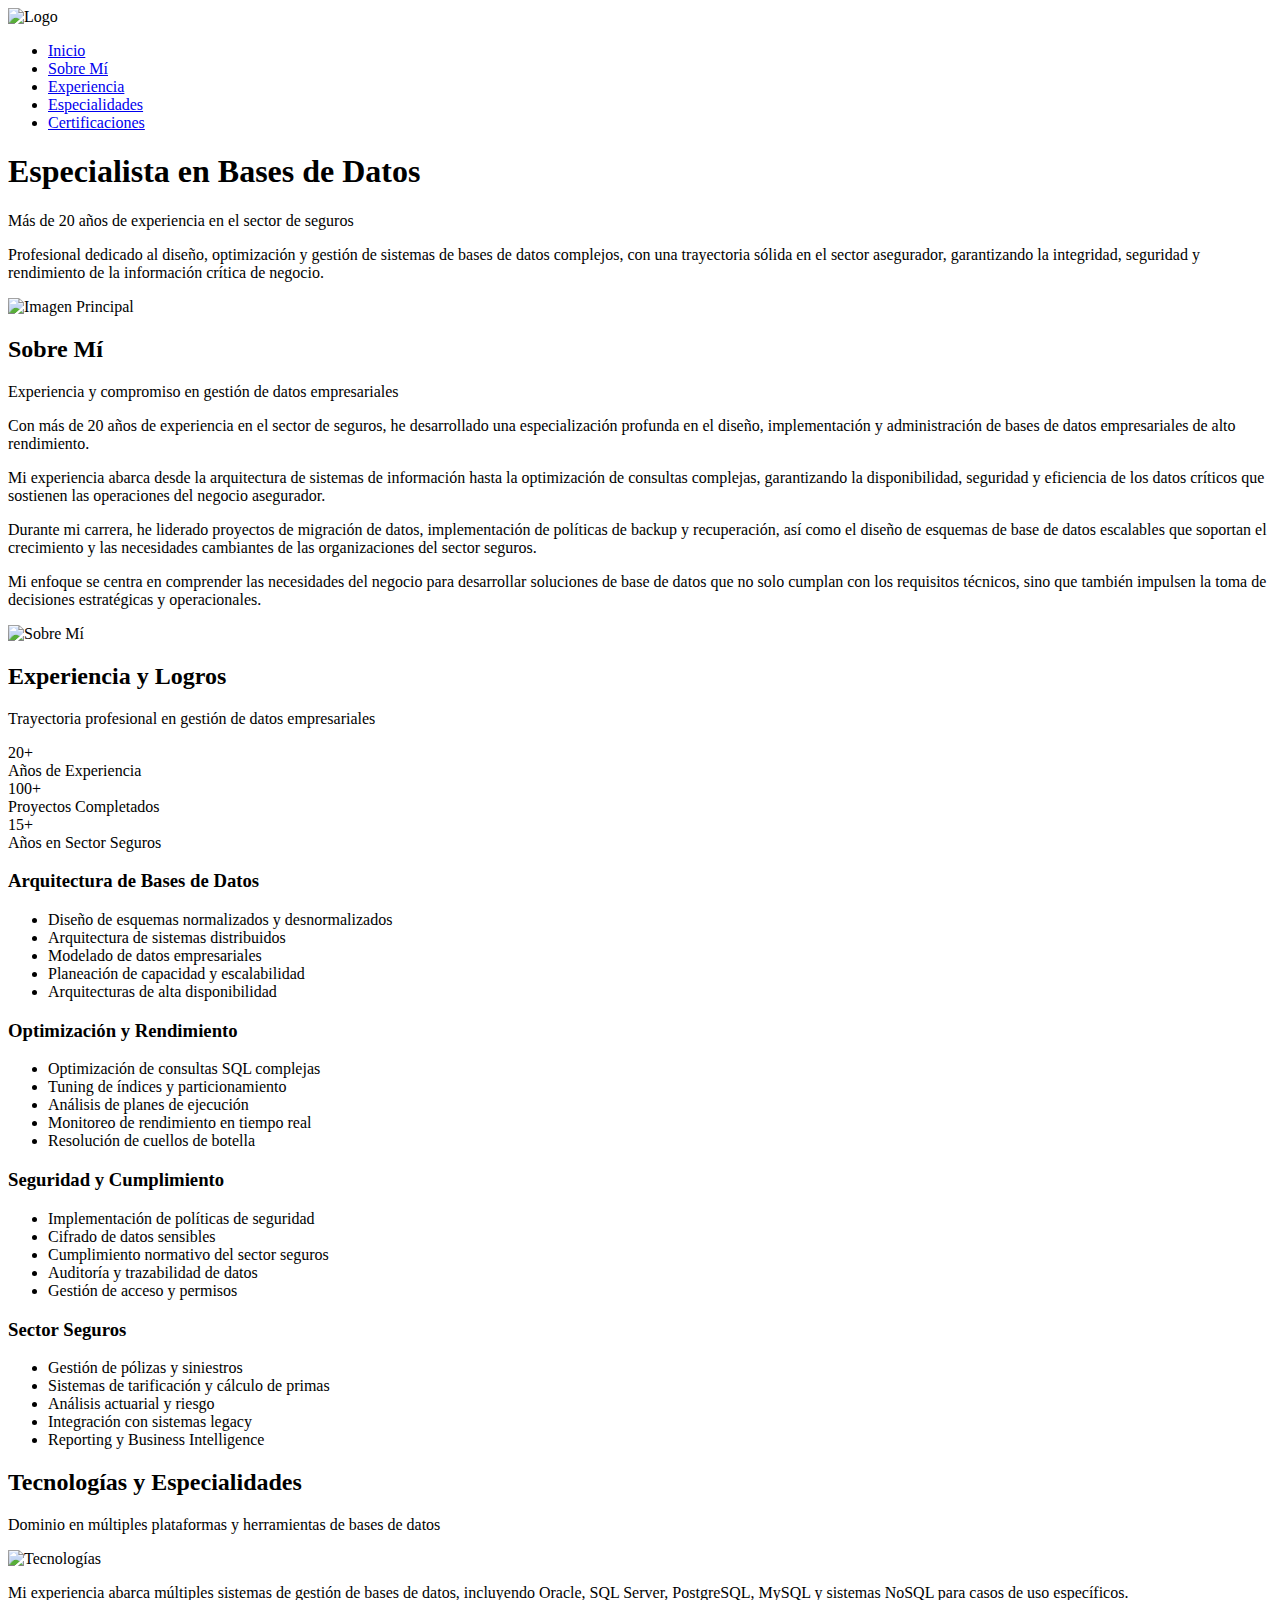
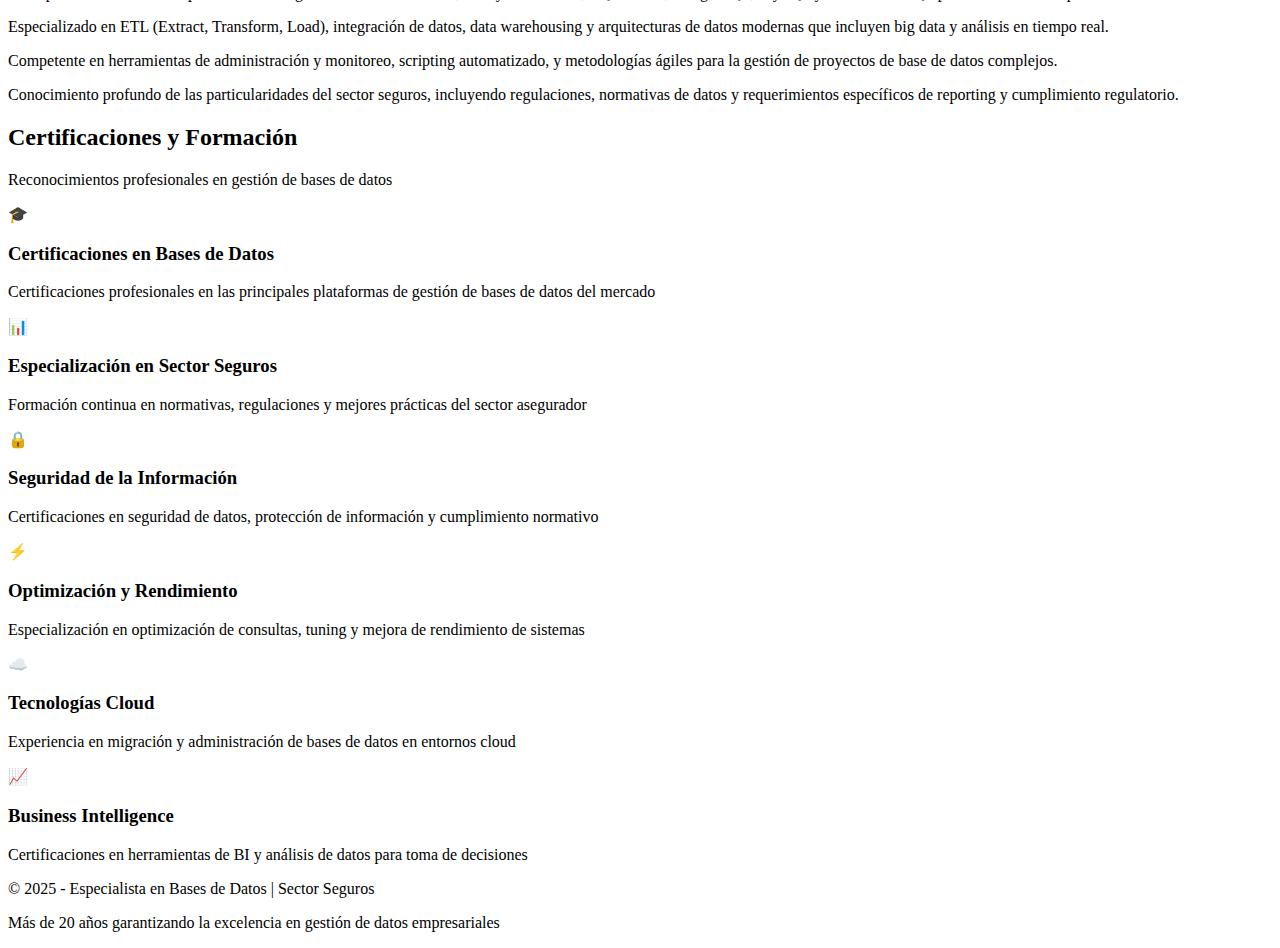
<file: src/main/resources/templates/index.html>
<!DOCTYPE html>
<html xmlns:th="http://www.thymeleaf.org" lang="es">
<head>
    <meta charset="UTF-8">
    <meta name="viewport" content="width=device-width, initial-scale=1.0">
    <meta name="description" content="Especialista en Bases de Datos con más de 20 años de experiencia en el sector de seguros">
    <title th:text="${titulo}">Especialista en Bases de Datos - Sector Seguros</title>
    <link rel="stylesheet" th:href="@{/css/style.css}">
</head>
<body>
    <!-- Header -->
    <header>
        <nav>
            <div class="logo-container">
                <img th:src="@{/images/logo.png}" alt="Logo" class="logo">
            </div>
            <ul class="nav-links">
                <li><a href="#inicio">Inicio</a></li>
                <li><a href="#sobre-mi">Sobre Mí</a></li>
                <li><a href="#experiencia">Experiencia</a></li>
                <li><a href="#especialidades">Especialidades</a></li>
                <li><a href="#certificaciones">Certificaciones</a></li>
            </ul>
        </nav>
    </header>

    <!-- Hero Section -->
    <section id="inicio" class="hero">
        <div class="hero-container">
            <div class="hero-content">
                <h1>Especialista en Bases de Datos</h1>
                <p class="subtitle">Más de 20 años de experiencia en el sector de seguros</p>
                <p>Profesional dedicado al diseño, optimización y gestión de sistemas de bases de datos complejos, 
                   con una trayectoria sólida en el sector asegurador, garantizando la integridad, seguridad y 
                   rendimiento de la información crítica de negocio.</p>
            </div>
            <div class="hero-image">
                <img th:src="@{/images/Imagen1.png}" alt="Imagen Principal">
            </div>
        </div>
    </section>

    <!-- Sección Sobre Mí -->
    <section id="sobre-mi" class="about">
        <div class="section-container">
            <h2 class="section-title">Sobre Mí</h2>
            <p class="section-subtitle">Experiencia y compromiso en gestión de datos empresariales</p>
            
            <div class="about-content">
                <div class="about-text">
                    <p>
                        Con más de <span class="highlight">20 años de experiencia</span> en el sector de seguros, 
                        he desarrollado una especialización profunda en el diseño, implementación y administración 
                        de bases de datos empresariales de alto rendimiento.
                    </p>
                    <p>
                        Mi experiencia abarca desde la arquitectura de sistemas de información hasta la optimización 
                        de consultas complejas, garantizando la disponibilidad, seguridad y eficiencia de los datos 
                        críticos que sostienen las operaciones del negocio asegurador.
                    </p>
                    <p>
                        Durante mi carrera, he liderado proyectos de migración de datos, implementación de políticas 
                        de backup y recuperación, así como el diseño de esquemas de base de datos escalables que 
                        soportan el crecimiento y las necesidades cambiantes de las organizaciones del sector seguros.
                    </p>
                    <p>
                        Mi enfoque se centra en comprender las necesidades del negocio para desarrollar soluciones 
                        de base de datos que no solo cumplan con los requisitos técnicos, sino que también impulsen 
                        la toma de decisiones estratégicas y operacionales.
                    </p>
                </div>
                <div class="about-image">
                    <img th:src="@{/images/Imagen2.png}" alt="Sobre Mí">
                </div>
            </div>
        </div>
    </section>

    <!-- Sección Experiencia -->
    <section id="experiencia">
        <div class="section-container">
            <h2 class="section-title">Experiencia y Logros</h2>
            <p class="section-subtitle">Trayectoria profesional en gestión de datos empresariales</p>
            
            <div class="stats-grid">
                <div class="stat-card">
                    <div class="stat-number">20+</div>
                    <div class="stat-label">Años de Experiencia</div>
                </div>
                <div class="stat-card">
                    <div class="stat-number">100+</div>
                    <div class="stat-label">Proyectos Completados</div>
                </div>
                <div class="stat-card">
                    <div class="stat-number">15+</div>
                    <div class="stat-label">Años en Sector Seguros</div>
                </div>
            </div>

            <div class="skills-grid">
                <div class="skill-card">
                    <h3>Arquitectura de Bases de Datos</h3>
                    <ul>
                        <li>Diseño de esquemas normalizados y desnormalizados</li>
                        <li>Arquitectura de sistemas distribuidos</li>
                        <li>Modelado de datos empresariales</li>
                        <li>Planeación de capacidad y escalabilidad</li>
                        <li>Arquitecturas de alta disponibilidad</li>
                    </ul>
                </div>
                
                <div class="skill-card">
                    <h3>Optimización y Rendimiento</h3>
                    <ul>
                        <li>Optimización de consultas SQL complejas</li>
                        <li>Tuning de índices y particionamiento</li>
                        <li>Análisis de planes de ejecución</li>
                        <li>Monitoreo de rendimiento en tiempo real</li>
                        <li>Resolución de cuellos de botella</li>
                    </ul>
                </div>
                
                <div class="skill-card">
                    <h3>Seguridad y Cumplimiento</h3>
                    <ul>
                        <li>Implementación de políticas de seguridad</li>
                        <li>Cifrado de datos sensibles</li>
                        <li>Cumplimiento normativo del sector seguros</li>
                        <li>Auditoría y trazabilidad de datos</li>
                        <li>Gestión de acceso y permisos</li>
                    </ul>
                </div>
                
                <div class="skill-card">
                    <h3>Sector Seguros</h3>
                    <ul>
                        <li>Gestión de pólizas y siniestros</li>
                        <li>Sistemas de tarificación y cálculo de primas</li>
                        <li>Análisis actuarial y riesgo</li>
                        <li>Integración con sistemas legacy</li>
                        <li>Reporting y Business Intelligence</li>
                    </ul>
                </div>
            </div>
        </div>
    </section>

    <!-- Sección Especialidades -->
    <section id="especialidades" class="about">
        <div class="section-container">
            <h2 class="section-title">Tecnologías y Especialidades</h2>
            <p class="section-subtitle">Dominio en múltiples plataformas y herramientas de bases de datos</p>
            
            <div class="about-content">
                <div class="about-image">
                    <img th:src="@{/images/Imagen3.png}" alt="Tecnologías">
                </div>
                <div class="about-text">
                    <p>
                        Mi experiencia abarca múltiples sistemas de gestión de bases de datos, incluyendo 
                        <span class="highlight">Oracle, SQL Server, PostgreSQL, MySQL</span> y sistemas NoSQL 
                        para casos de uso específicos.
                    </p>
                    <p>
                        Especializado en <span class="highlight">ETL (Extract, Transform, Load)</span>, 
                        integración de datos, data warehousing y arquitecturas de datos modernas que incluyen 
                        big data y análisis en tiempo real.
                    </p>
                    <p>
                        Competente en herramientas de administración y monitoreo, scripting automatizado, 
                        y metodologías ágiles para la gestión de proyectos de base de datos complejos.
                    </p>
                    <p>
                        Conocimiento profundo de las particularidades del sector seguros, incluyendo 
                        regulaciones, normativas de datos y requerimientos específicos de reporting 
                        y cumplimiento regulatorio.
                    </p>
                </div>
            </div>
        </div>
    </section>

    <!-- Sección Certificaciones -->
    <section id="certificaciones" class="certifications">
        <div class="section-container">
            <h2 class="section-title">Certificaciones y Formación</h2>
            <p class="section-subtitle">Reconocimientos profesionales en gestión de bases de datos</p>
            
            <div class="cert-grid">
                <div class="cert-card">
                    <div class="cert-icon">🎓</div>
                    <h3>Certificaciones en Bases de Datos</h3>
                    <p>Certificaciones profesionales en las principales plataformas de gestión de bases de datos del mercado</p>
                </div>
                
                <div class="cert-card">
                    <div class="cert-icon">📊</div>
                    <h3>Especialización en Sector Seguros</h3>
                    <p>Formación continua en normativas, regulaciones y mejores prácticas del sector asegurador</p>
                </div>
                
                <div class="cert-card">
                    <div class="cert-icon">🔒</div>
                    <h3>Seguridad de la Información</h3>
                    <p>Certificaciones en seguridad de datos, protección de información y cumplimiento normativo</p>
                </div>
                
                <div class="cert-card">
                    <div class="cert-icon">⚡</div>
                    <h3>Optimización y Rendimiento</h3>
                    <p>Especialización en optimización de consultas, tuning y mejora de rendimiento de sistemas</p>
                </div>
                
                <div class="cert-card">
                    <div class="cert-icon">☁️</div>
                    <h3>Tecnologías Cloud</h3>
                    <p>Experiencia en migración y administración de bases de datos en entornos cloud</p>
                </div>
                
                <div class="cert-card">
                    <div class="cert-icon">📈</div>
                    <h3>Business Intelligence</h3>
                    <p>Certificaciones en herramientas de BI y análisis de datos para toma de decisiones</p>
                </div>
            </div>
        </div>
    </section>

    <!-- Footer -->
    <footer>
        <div class="footer-content">
            <p>&copy; 2025 - Especialista en Bases de Datos | Sector Seguros</p>
            <p>Más de 20 años garantizando la excelencia en gestión de datos empresariales</p>
        </div>
    </footer>
</body>
</html>
</file>
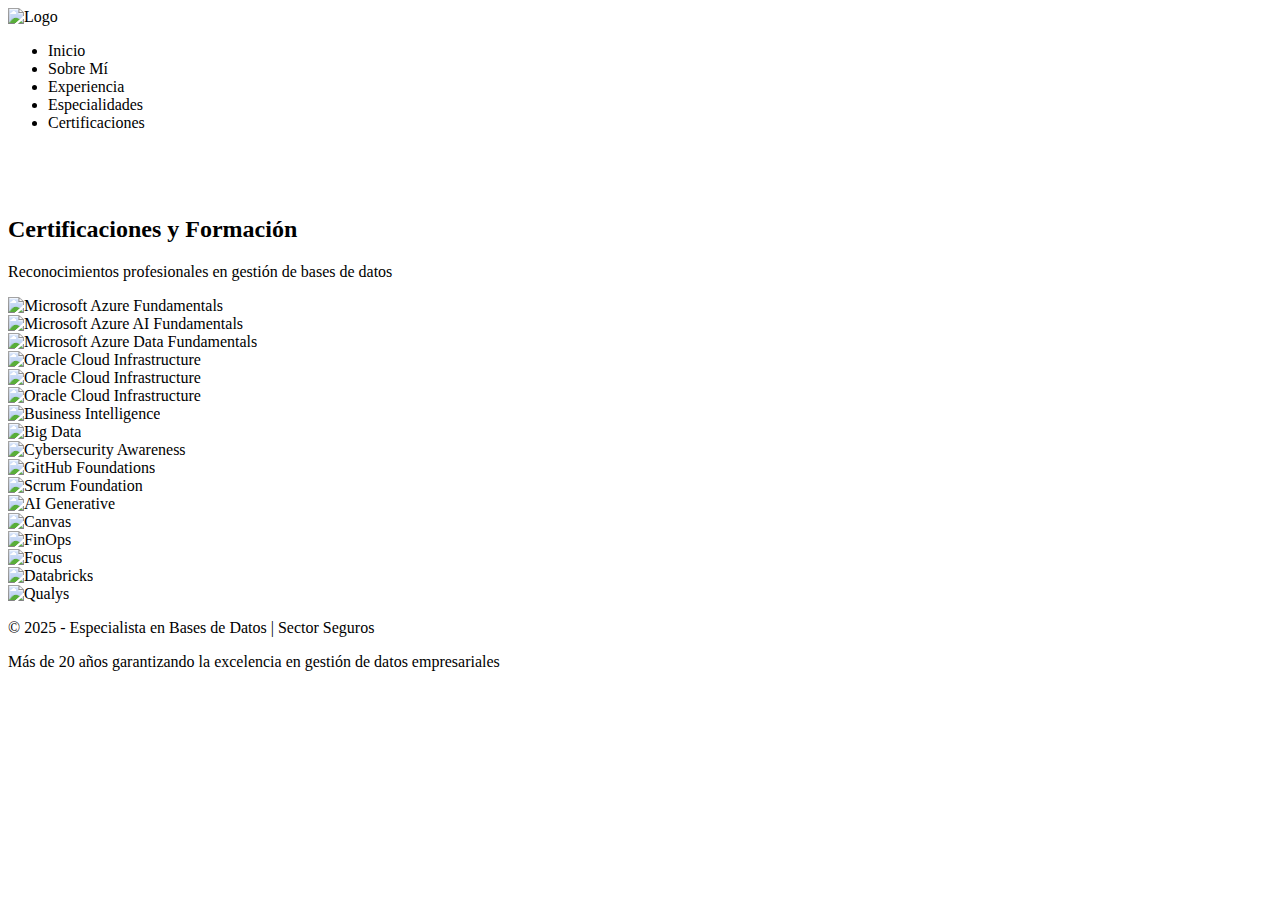
<file: src/main/resources/templates/certificaciones.html>
<!DOCTYPE html>
<html xmlns:th="http://www.thymeleaf.org" lang="es">
<head>
    <meta charset="UTF-8">
    <meta name="viewport" content="width=device-width, initial-scale=1.0">
    <meta name="description" content="Certificaciones - Reconocimientos profesionales en gestión de bases de datos">
    <title th:text="${titulo}">Certificaciones - Especialista en Bases de Datos</title>
    <link rel="stylesheet" th:href="@{/css/style.css}">
</head>
<body>
    <!-- Header -->
    <header>
        <nav>
            <a th:href="@{/}" class="logo-container">
                <img th:src="@{/images/logo.png}" alt="Logo" class="logo">
            </a>
            <ul class="nav-links">
                <li><a th:href="@{/}">Inicio</a></li>
                <li><a th:href="@{/sobre-mi}">Sobre Mí</a></li>
                <li><a th:href="@{/experiencia}">Experiencia</a></li>
                <li><a th:href="@{/especialidades}">Especialidades</a></li>
                <li><a th:href="@{/certificaciones}">Certificaciones</a></li>
            </ul>
        </nav>
    </header>

    <!-- Sección Certificaciones -->
    <section class="certifications" style="padding-top: 3rem;">
        <div class="section-container">
            <h2 class="section-title">Certificaciones y Formación</h2>
            <p class="section-subtitle">Reconocimientos profesionales en gestión de bases de datos</p>
            
            <div class="cert-images-grid">
                <div class="cert-image-card">
                    <img th:src="@{/images/Certificaciones/az900.png}" alt="Microsoft Azure Fundamentals" class="cert-image">
                </div>
                <div class="cert-image-card">
                    <img th:src="@{/images/Certificaciones/ai900.png}" alt="Microsoft Azure AI Fundamentals" class="cert-image">
                </div>
                <div class="cert-image-card">
                    <img th:src="@{/images/Certificaciones/dp900.png}" alt="Microsoft Azure Data Fundamentals" class="cert-image">
                </div>
                <div class="cert-image-card">
                    <img th:src="@{/images/Certificaciones/OIC1.jpeg}" alt="Oracle Cloud Infrastructure" class="cert-image">
                </div>
                <div class="cert-image-card">
                    <img th:src="@{/images/Certificaciones/OCI2.jpeg}" alt="Oracle Cloud Infrastructure" class="cert-image">
                </div>
                <div class="cert-image-card">
                    <img th:src="@{/images/Certificaciones/OCI3.jpg}" alt="Oracle Cloud Infrastructure" class="cert-image">
                </div>
                <div class="cert-image-card">
                    <img th:src="@{/images/Certificaciones/BI.png}" alt="Business Intelligence" class="cert-image">
                </div>
                <div class="cert-image-card">
                    <img th:src="@{/images/Certificaciones/BigData.png}" alt="Big Data" class="cert-image">
                </div>
                <div class="cert-image-card">
                    <img th:src="@{/images/Certificaciones/CybersecurityAwareness.png}" alt="Cybersecurity Awareness" class="cert-image">
                </div>
                <div class="cert-image-card">
                    <img th:src="@{/images/Certificaciones/GitHibFundations.png}" alt="GitHub Foundations" class="cert-image">
                </div>
                <div class="cert-image-card">
                    <img th:src="@{/images/Certificaciones/ScrumFundation.png}" alt="Scrum Foundation" class="cert-image">
                </div>
                <div class="cert-image-card">
                    <img th:src="@{/images/Certificaciones/AiGenerative.png}" alt="AI Generative" class="cert-image">
                </div>
                <div class="cert-image-card">
                    <img th:src="@{/images/Certificaciones/Canvas.png}" alt="Canvas" class="cert-image">
                </div>
                <div class="cert-image-card">
                    <img th:src="@{/images/Certificaciones/Finops.png}" alt="FinOps" class="cert-image">
                </div>
                <div class="cert-image-card">
                    <img th:src="@{/images/Certificaciones/Focus.png}" alt="Focus" class="cert-image">
                </div>
                <div class="cert-image-card">
                    <img th:src="@{/images/Certificaciones/Databricks.png}" alt="Databricks" class="cert-image">
                </div>
                <div class="cert-image-card">
                    <img th:src="@{/images/Certificaciones/Qualys.png}" alt="Qualys" class="cert-image">
                </div>
            </div>
        </div>
    </section>

    <!-- Footer -->
    <footer>
        <div class="footer-content">
            <p>&copy; 2025 - Especialista en Bases de Datos | Sector Seguros</p>
            <p>Más de 20 años garantizando la excelencia en gestión de datos empresariales</p>
        </div>
    </footer>
</body>
</html>
</file>
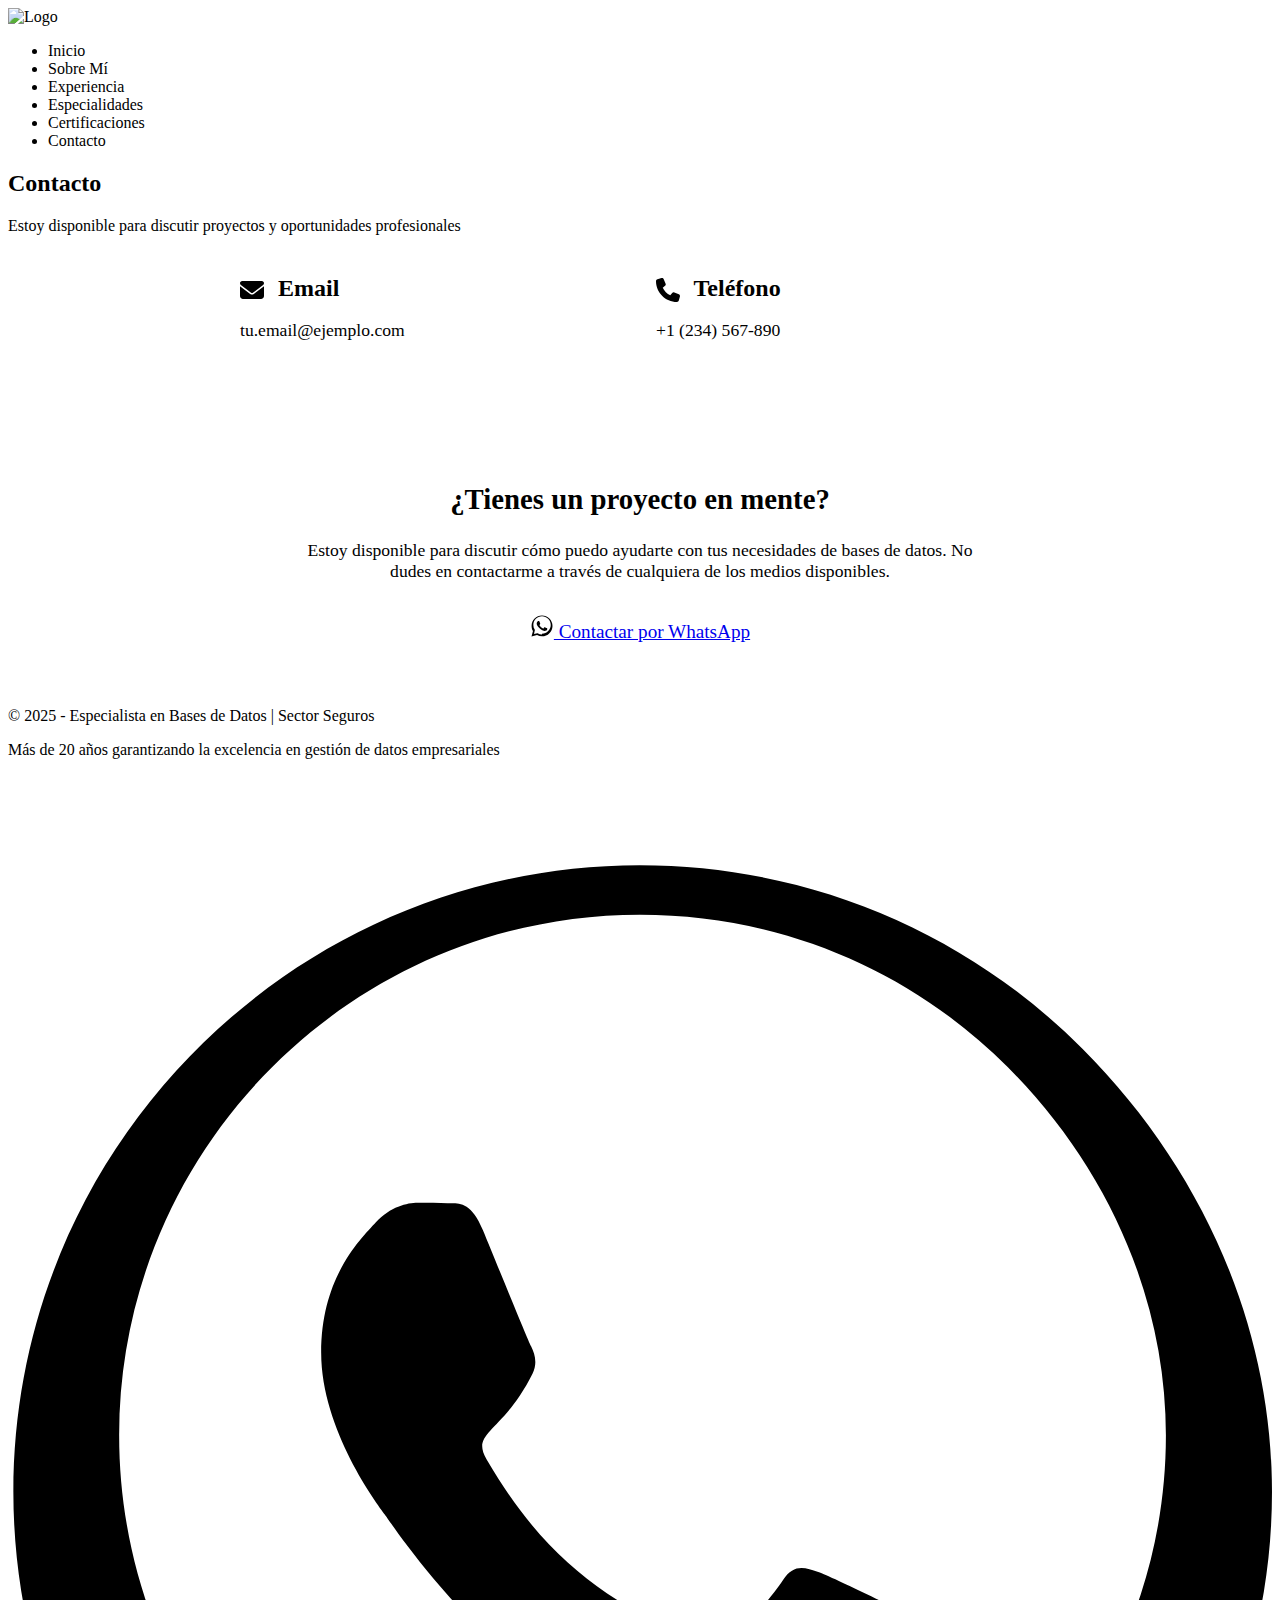
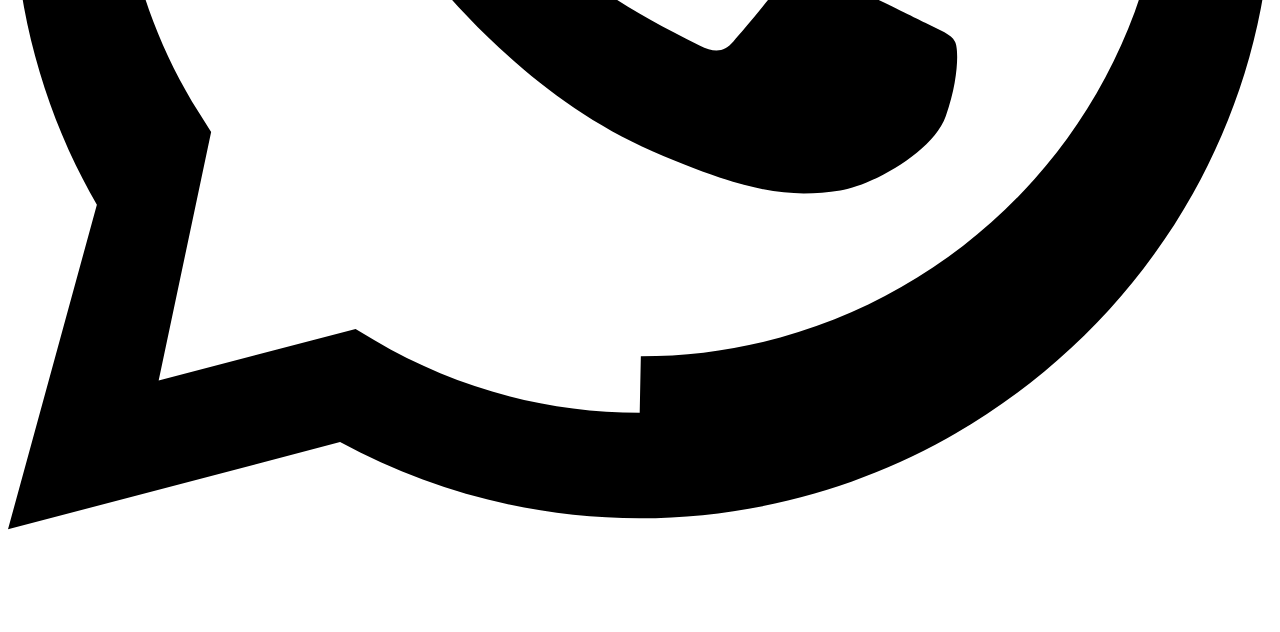
<file: src/main/resources/templates/contacto.html>
<!DOCTYPE html>
<html xmlns:th="http://www.thymeleaf.org" lang="es">
<head>
    <meta charset="UTF-8">
    <meta name="viewport" content="width=device-width, initial-scale=1.0">
    <meta name="description" content="Contacto - Especialista en Bases de Datos">
    <title th:text="${titulo}">Contacto - Especialista en Bases de Datos</title>
    <link rel="stylesheet" th:href="@{/css/style.css}">
</head>
<body>
    <!-- Header -->
    <header>
        <nav>
            <a th:href="@{/}" class="logo-container">
                <img th:src="@{/images/logo.png}" alt="Logo" class="logo">
            </a>
            <ul class="nav-links">
                <li><a th:href="@{/}">Inicio</a></li>
                <li><a th:href="@{/sobre-mi}">Sobre Mí</a></li>
                <li><a th:href="@{/experiencia}">Experiencia</a></li>
                <li><a th:href="@{/especialidades}">Especialidades</a></li>
                <li><a th:href="@{/certificaciones}">Certificaciones</a></li>
                <li><a th:href="@{/contacto}" class="contact-button">Contacto</a></li>
            </ul>
        </nav>
    </header>

    <!-- Sección Contacto -->
    <section class="about">
        <div class="section-container">
            <h2 class="section-title">Contacto</h2>
            <p class="section-subtitle">Estoy disponible para discutir proyectos y oportunidades profesionales</p>
            
            <div style="max-width: 800px; margin: 0 auto;">
                <div style="display: grid; grid-template-columns: repeat(auto-fit, minmax(300px, 1fr)); gap: 2rem; margin-bottom: 3rem;">
                    <div class="skill-card">
                        <h3 style="color: var(--primary-color); margin-bottom: 1rem; font-size: 1.5rem;">
                            <svg style="width: 24px; height: 24px; display: inline-block; vertical-align: middle; margin-right: 0.5rem; fill: var(--accent-bright);" xmlns="http://www.w3.org/2000/svg" viewBox="0 0 512 512">
                                <path d="M48 64C21.5 64 0 85.5 0 112c0 15.1 7.1 29.3 19.2 38.4L236.8 313.6c11.4 8.5 27 8.5 38.4 0L492.8 150.4c12.1-9.1 19.2-23.3 19.2-38.4c0-26.5-21.5-48-48-48H48zM0 176V384c0 35.3 28.7 64 64 64H448c35.3 0 64-28.7 64-64V176L294.4 339.2c-22.8 17.1-54 17.1-76.8 0L0 176z"/>
                            </svg>
                            Email
                        </h3>
                        <p style="color: var(--gray); font-size: 1.1rem;">tu.email@ejemplo.com</p>
                    </div>
                    
                    <div class="skill-card">
                        <h3 style="color: var(--primary-color); margin-bottom: 1rem; font-size: 1.5rem;">
                            <svg style="width: 24px; height: 24px; display: inline-block; vertical-align: middle; margin-right: 0.5rem; fill: var(--accent-bright);" xmlns="http://www.w3.org/2000/svg" viewBox="0 0 512 512">
                                <path d="M164.9 24.6c-7.7-18.6-28-28.5-47.4-23.2l-88 24C12.1 30.2 0 46 0 64C0 311.4 200.6 512 448 512c18 0 33.8-12.1 38.6-29.5l24-88c5.3-19.4-4.6-39.7-23.2-47.4l-96-40c-16.3-6.8-35.2-2.1-46.3 11.6L304.7 368C234.3 334.7 177.3 277.7 144 207.3L193.3 167c13.7-11.2 18.4-30 11.6-46.3l-40-96z"/>
                            </svg>
                            Teléfono
                        </h3>
                        <p style="color: var(--gray); font-size: 1.1rem;">+1 (234) 567-890</p>
                    </div>
                </div>

                <div class="skill-card" style="text-align: center; padding: 3rem;">
                    <h3 style="color: var(--primary-color); margin-bottom: 1.5rem; font-size: 1.8rem;">¿Tienes un proyecto en mente?</h3>
                    <p style="color: var(--gray); font-size: 1.1rem; margin-bottom: 2rem;">
                        Estoy disponible para discutir cómo puedo ayudarte con tus necesidades de bases de datos. 
                        No dudes en contactarme a través de cualquiera de los medios disponibles.
                    </p>
                    <a href="https://wa.me/1234567890?text=Hola,%20me%20interesa%20conocer%20más%20sobre%20tus%20servicios" 
                       target="_blank" 
                       class="contact-button" 
                       style="font-size: 1.2rem; padding: 1rem 2.5rem;">
                        <svg xmlns="http://www.w3.org/2000/svg" viewBox="0 0 448 512" style="width: 24px; height: 24px;">
                            <path d="M380.9 97.1C339 55.1 283.2 32 223.9 32c-122.4 0-222 99.6-222 222 0 39.1 10.2 77.3 29.6 111L0 480l117.7-30.9c32.4 17.7 68.9 27 106.1 27h.1c122.3 0 224.1-99.6 224.1-222 0-59.3-25.2-115-67.1-157zm-157 341.6c-33.2 0-65.7-8.9-94-25.7l-6.7-4-69.8 18.3L72 339.2l-4.4-7c-18.5-29.4-28.2-63.3-28.2-98.2 0-101.7 82.8-184.5 184.6-184.5 49.3 0 95.6 19.2 130.4 54.1 34.8 34.9 56 81.2 56 130.5 0 101.8-84.1 184.6-186.1 184.6zm101.2-138.2c-5.5-2.8-32.8-16.2-37.9-18-5.1-1.9-8.8-2.8-12.5 2.8-3.7 5.6-14.3 18-17.6 21.8-3.2 3.7-6.5 4.2-12 1.4-32.6-16.3-54-29.1-75.5-66-5.7-9.8 5.7-9.1 16.3-30.3 1.8-3.7.9-6.9-.5-9.7-1.4-2.8-12.5-30.1-17.1-41.2-4.5-10.8-9.1-9.3-12.5-9.5-3.2-.2-6.9-.2-10.6-.2-3.7 0-9.7 1.4-14.8 6.9-5.1 5.6-19.4 19-19.4 46.3 0 27.3 19.9 53.7 22.6 57.4 2.8 3.7 39.1 59.7 94.8 83.8 35.2 15.2 49 16.5 66.6 13.9 10.7-1.6 32.8-13.4 37.4-26.4 4.6-13 4.6-24.1 3.2-26.4-1.3-2.5-5-3.9-10.5-6.6z"/>
                        </svg>
                        Contactar por WhatsApp
                    </a>
                </div>
            </div>
        </div>
    </section>

    <!-- Footer -->
    <footer>
        <div class="footer-content">
            <p>&copy; 2025 - Especialista en Bases de Datos | Sector Seguros</p>
            <p>Más de 20 años garantizando la excelencia en gestión de datos empresariales</p>
        </div>
    </footer>

    <!-- Botón Flotante de WhatsApp -->
    <a href="https://wa.me/1234567890?text=Hola,%20me%20interesa%20conocer%20más%20sobre%20tus%20servicios" 
       target="_blank" 
       class="whatsapp-float" 
       aria-label="Contactar por WhatsApp">
        <svg xmlns="http://www.w3.org/2000/svg" viewBox="0 0 448 512">
            <path d="M380.9 97.1C339 55.1 283.2 32 223.9 32c-122.4 0-222 99.6-222 222 0 39.1 10.2 77.3 29.6 111L0 480l117.7-30.9c32.4 17.7 68.9 27 106.1 27h.1c122.3 0 224.1-99.6 224.1-222 0-59.3-25.2-115-67.1-157zm-157 341.6c-33.2 0-65.7-8.9-94-25.7l-6.7-4-69.8 18.3L72 339.2l-4.4-7c-18.5-29.4-28.2-63.3-28.2-98.2 0-101.7 82.8-184.5 184.6-184.5 49.3 0 95.6 19.2 130.4 54.1 34.8 34.9 56 81.2 56 130.5 0 101.8-84.1 184.6-186.1 184.6zm101.2-138.2c-5.5-2.8-32.8-16.2-37.9-18-5.1-1.9-8.8-2.8-12.5 2.8-3.7 5.6-14.3 18-17.6 21.8-3.2 3.7-6.5 4.2-12 1.4-32.6-16.3-54-29.1-75.5-66-5.7-9.8 5.7-9.1 16.3-30.3 1.8-3.7.9-6.9-.5-9.7-1.4-2.8-12.5-30.1-17.1-41.2-4.5-10.8-9.1-9.3-12.5-9.5-3.2-.2-6.9-.2-10.6-.2-3.7 0-9.7 1.4-14.8 6.9-5.1 5.6-19.4 19-19.4 46.3 0 27.3 19.9 53.7 22.6 57.4 2.8 3.7 39.1 59.7 94.8 83.8 35.2 15.2 49 16.5 66.6 13.9 10.7-1.6 32.8-13.4 37.4-26.4 4.6-13 4.6-24.1 3.2-26.4-1.3-2.5-5-3.9-10.5-6.6z"/>
        </svg>
    </a>
</body>
</html>
</file>
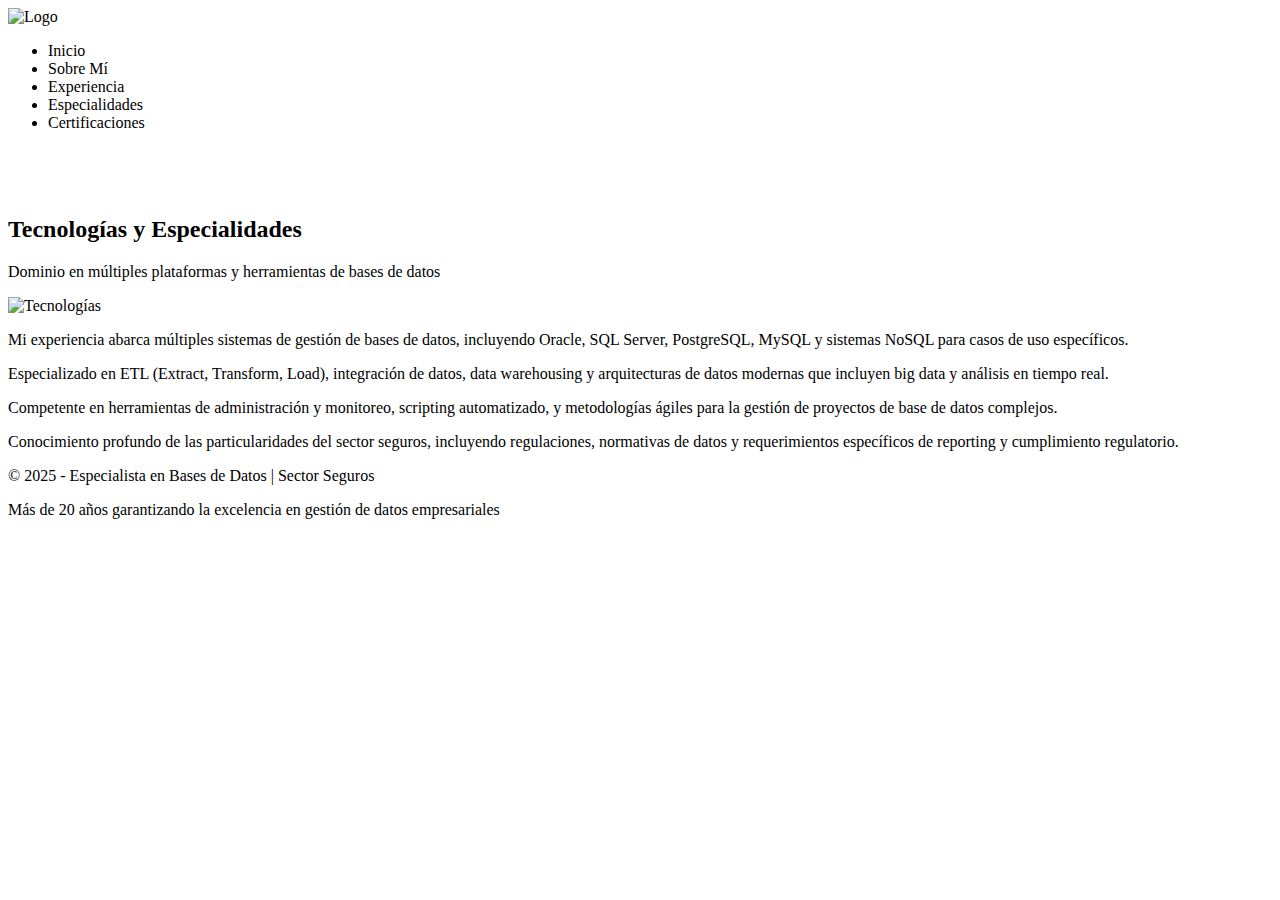
<file: src/main/resources/templates/especialidades.html>
<!DOCTYPE html>
<html xmlns:th="http://www.thymeleaf.org" lang="es">
<head>
    <meta charset="UTF-8">
    <meta name="viewport" content="width=device-width, initial-scale=1.0">
    <meta name="description" content="Especialidades - Tecnologías y especialidades en bases de datos">
    <title th:text="${titulo}">Especialidades - Especialista en Bases de Datos</title>
    <link rel="stylesheet" th:href="@{/css/style.css}">
</head>
<body>
    <!-- Header -->
    <header>
        <nav>
            <a th:href="@{/}" class="logo-container">
                <img th:src="@{/images/logo.png}" alt="Logo" class="logo">
            </a>
            <ul class="nav-links">
                <li><a th:href="@{/}">Inicio</a></li>
                <li><a th:href="@{/sobre-mi}">Sobre Mí</a></li>
                <li><a th:href="@{/experiencia}">Experiencia</a></li>
                <li><a th:href="@{/especialidades}">Especialidades</a></li>
                <li><a th:href="@{/certificaciones}">Certificaciones</a></li>
            </ul>
        </nav>
    </header>

    <!-- Sección Especialidades -->
    <section class="about" style="padding-top: 3rem;">
        <div class="section-container">
            <h2 class="section-title">Tecnologías y Especialidades</h2>
            <p class="section-subtitle">Dominio en múltiples plataformas y herramientas de bases de datos</p>
            
            <div class="about-content">
                <div class="about-image">
                    <img th:src="@{/images/Imagen3.png}" alt="Tecnologías">
                </div>
                <div class="about-text">
                    <p>
                        Mi experiencia abarca múltiples sistemas de gestión de bases de datos, incluyendo 
                        <span class="highlight">Oracle, SQL Server, PostgreSQL, MySQL</span> y sistemas NoSQL 
                        para casos de uso específicos.
                    </p>
                    <p>
                        Especializado en <span class="highlight">ETL (Extract, Transform, Load)</span>, 
                        integración de datos, data warehousing y arquitecturas de datos modernas que incluyen 
                        big data y análisis en tiempo real.
                    </p>
                    <p>
                        Competente en herramientas de administración y monitoreo, scripting automatizado, 
                        y metodologías ágiles para la gestión de proyectos de base de datos complejos.
                    </p>
                    <p>
                        Conocimiento profundo de las particularidades del sector seguros, incluyendo 
                        regulaciones, normativas de datos y requerimientos específicos de reporting 
                        y cumplimiento regulatorio.
                    </p>
                </div>
            </div>
        </div>
    </section>

    <!-- Footer -->
    <footer>
        <div class="footer-content">
            <p>&copy; 2025 - Especialista en Bases de Datos | Sector Seguros</p>
            <p>Más de 20 años garantizando la excelencia en gestión de datos empresariales</p>
        </div>
    </footer>
</body>
</html>
</file>
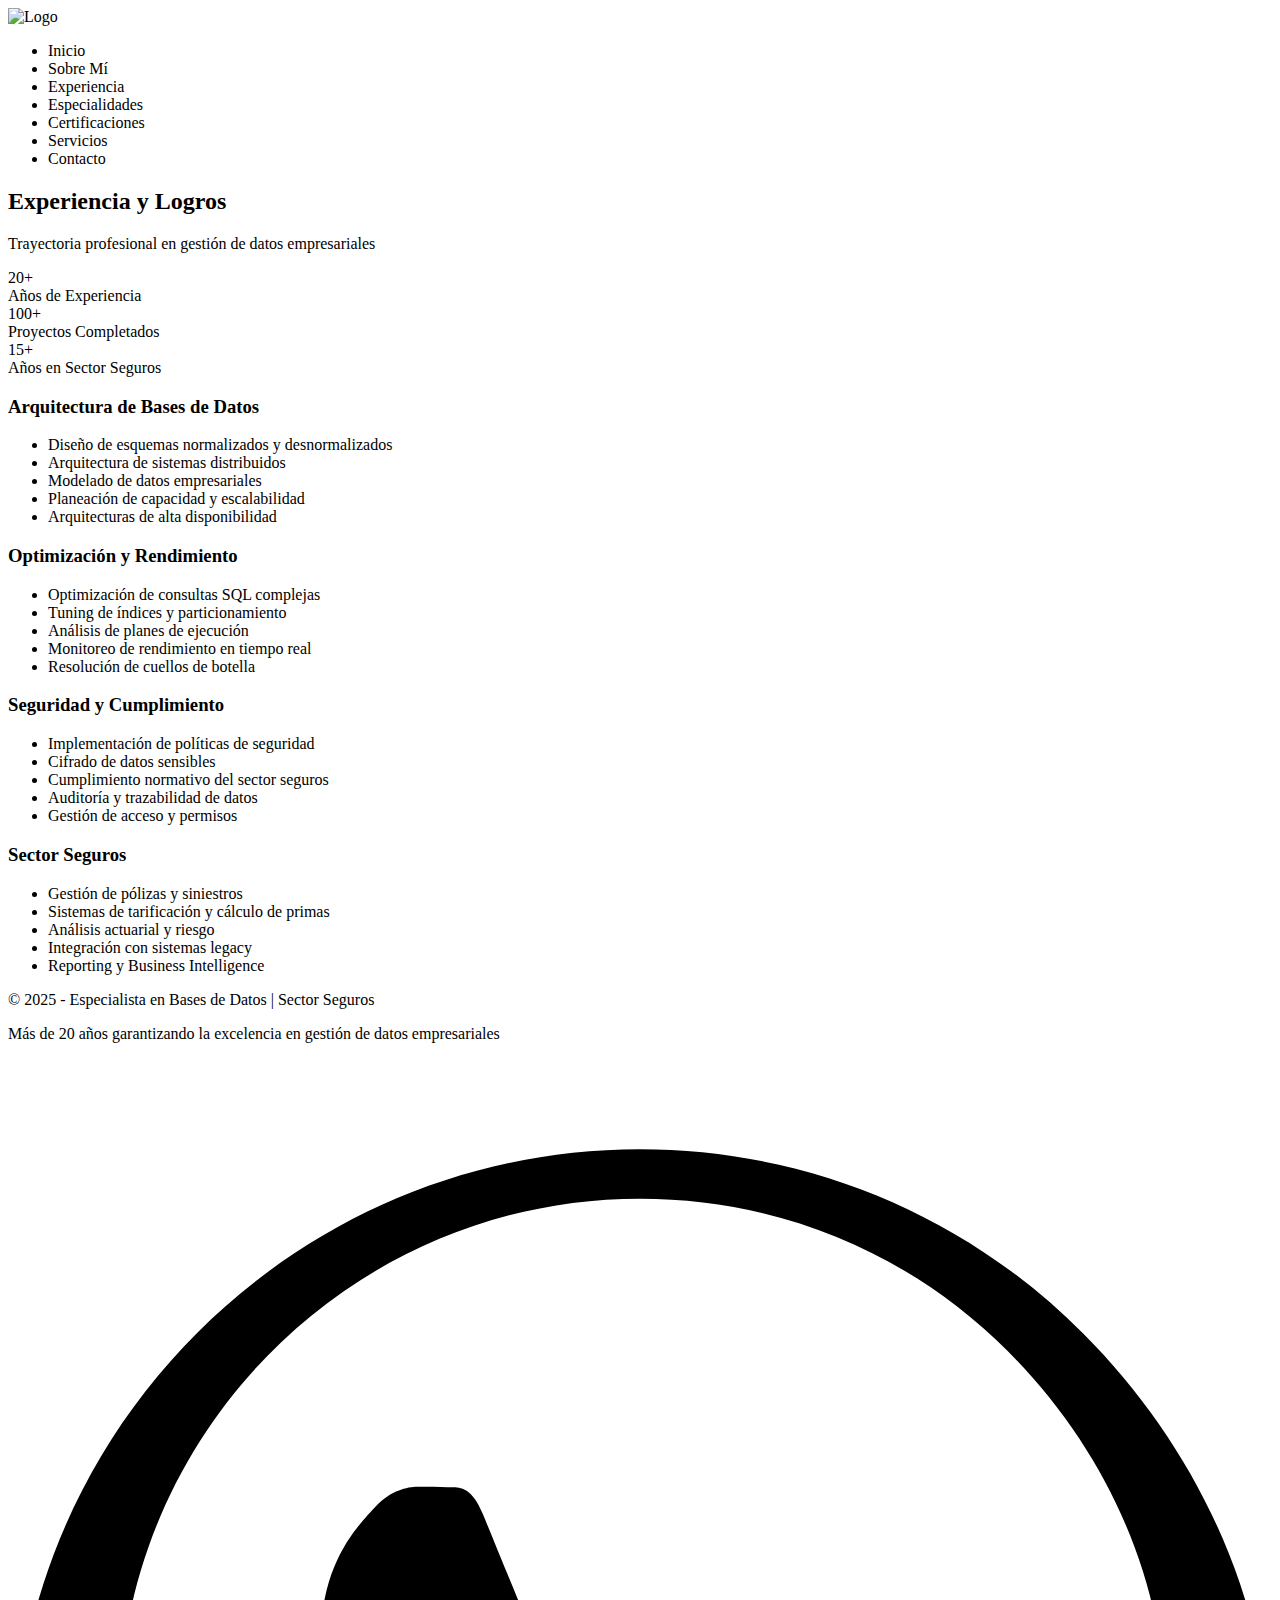
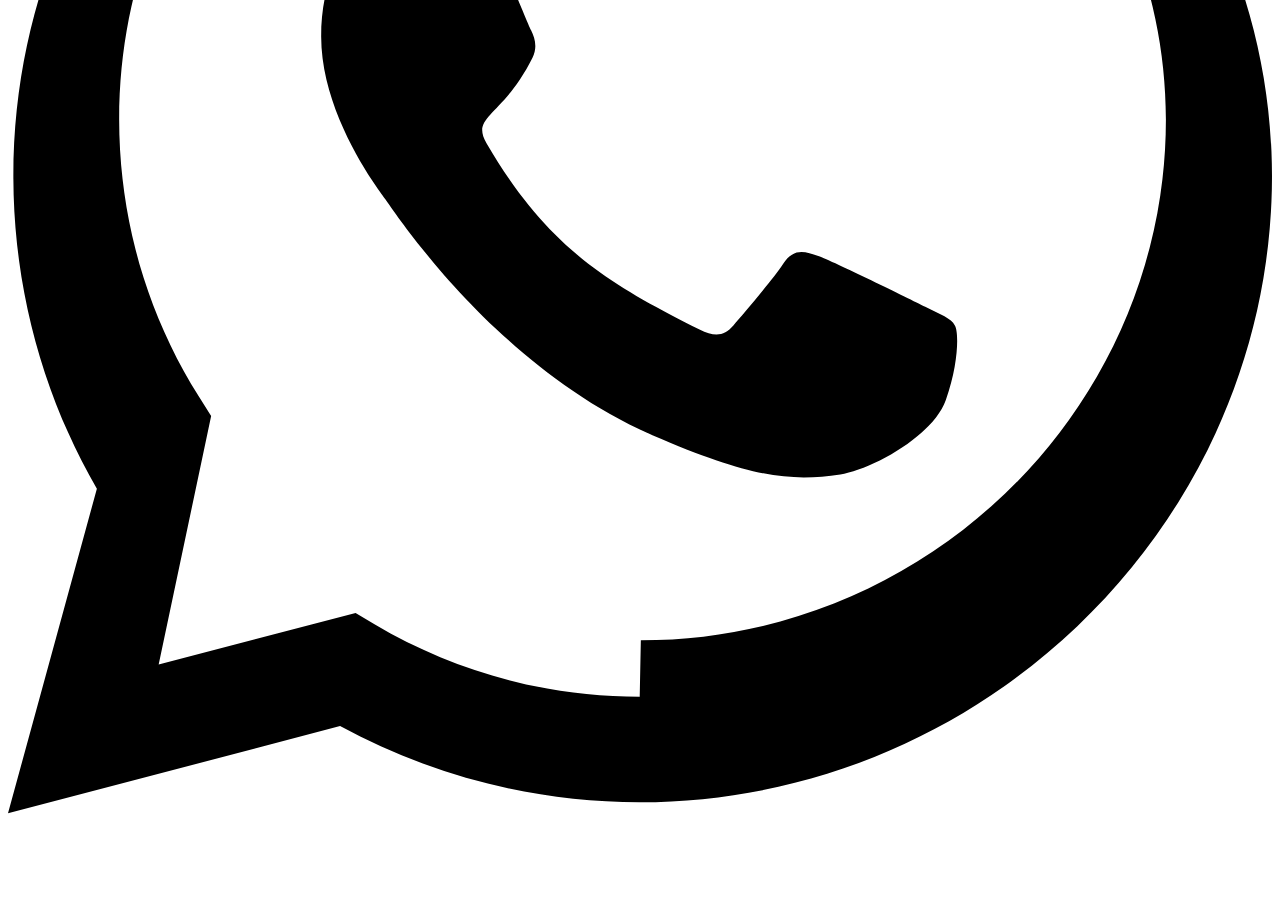
<file: src/main/resources/templates/experiencia.html>
<!DOCTYPE html>
<html xmlns:th="http://www.thymeleaf.org" lang="es">
<head>
    <meta charset="UTF-8">
    <meta name="viewport" content="width=device-width, initial-scale=1.0">
    <meta name="description" content="Experiencia - Especialista en Bases de Datos con más de 20 años de experiencia">
    <title th:text="${titulo}">Experiencia - Especialista en Bases de Datos</title>
    <link rel="stylesheet" th:href="@{/css/style.css}">
</head>
<body>
    <!-- Header -->
    <header>
        <nav>
            <a th:href="@{/}" class="logo-container">
                <img th:src="@{/images/logo.png}" alt="Logo" class="logo">
            </a>
            <ul class="nav-links">
                <li><a th:href="@{/}">Inicio</a></li>
                <li><a th:href="@{/sobre-mi}">Sobre Mí</a></li>
                <li><a th:href="@{/experiencia}">Experiencia</a></li>
                <li><a th:href="@{/especialidades}">Especialidades</a></li>
                <li><a th:href="@{/certificaciones}">Certificaciones</a></li>
                <li><a th:href="@{/servicios}">Servicios</a></li>
                <li><a th:href="@{/contacto}" class="contact-button">Contacto</a></li>
            </ul>
        </nav>
    </header>

    <!-- Sección Experiencia -->
    <section>
        <div class="section-container">
            <h2 class="section-title">Experiencia y Logros</h2>
            <p class="section-subtitle">Trayectoria profesional en gestión de datos empresariales</p>
            
            <div class="stats-grid">
                <div class="stat-card">
                    <div class="stat-card-inner">
                        <div class="stat-number">20+</div>
                        <div class="stat-label">Años de Experiencia</div>
                    </div>
                </div>
                <div class="stat-card">
                    <div class="stat-card-inner">
                        <div class="stat-number">100+</div>
                        <div class="stat-label">Proyectos Completados</div>
                    </div>
                </div>
                <div class="stat-card">
                    <div class="stat-card-inner">
                        <div class="stat-number">15+</div>
                        <div class="stat-label">Años en Sector Seguros</div>
                    </div>
                </div>
            </div>

            <div class="skills-grid">
                <div class="skill-card">
                    <h3>Arquitectura de Bases de Datos</h3>
                    <ul>
                        <li>Diseño de esquemas normalizados y desnormalizados</li>
                        <li>Arquitectura de sistemas distribuidos</li>
                        <li>Modelado de datos empresariales</li>
                        <li>Planeación de capacidad y escalabilidad</li>
                        <li>Arquitecturas de alta disponibilidad</li>
                    </ul>
                </div>
                
                <div class="skill-card">
                    <h3>Optimización y Rendimiento</h3>
                    <ul>
                        <li>Optimización de consultas SQL complejas</li>
                        <li>Tuning de índices y particionamiento</li>
                        <li>Análisis de planes de ejecución</li>
                        <li>Monitoreo de rendimiento en tiempo real</li>
                        <li>Resolución de cuellos de botella</li>
                    </ul>
                </div>
                
                <div class="skill-card">
                    <h3>Seguridad y Cumplimiento</h3>
                    <ul>
                        <li>Implementación de políticas de seguridad</li>
                        <li>Cifrado de datos sensibles</li>
                        <li>Cumplimiento normativo del sector seguros</li>
                        <li>Auditoría y trazabilidad de datos</li>
                        <li>Gestión de acceso y permisos</li>
                    </ul>
                </div>
                
                <div class="skill-card">
                    <h3>Sector Seguros</h3>
                    <ul>
                        <li>Gestión de pólizas y siniestros</li>
                        <li>Sistemas de tarificación y cálculo de primas</li>
                        <li>Análisis actuarial y riesgo</li>
                        <li>Integración con sistemas legacy</li>
                        <li>Reporting y Business Intelligence</li>
                    </ul>
                </div>
            </div>
        </div>
    </section>

    <!-- Footer -->
    <footer>
        <div class="footer-content">
            <p>&copy; 2025 - Especialista en Bases de Datos | Sector Seguros</p>
            <p>Más de 20 años garantizando la excelencia en gestión de datos empresariales</p>
        </div>
    </footer>

    <!-- Botón Flotante de WhatsApp -->
    <a href="https://wa.me/1234567890?text=Hola,%20me%20interesa%20conocer%20más%20sobre%20tus%20servicios" 
       target="_blank" 
       class="whatsapp-float" 
       aria-label="Contactar por WhatsApp">
        <svg xmlns="http://www.w3.org/2000/svg" viewBox="0 0 448 512">
            <path d="M380.9 97.1C339 55.1 283.2 32 223.9 32c-122.4 0-222 99.6-222 222 0 39.1 10.2 77.3 29.6 111L0 480l117.7-30.9c32.4 17.7 68.9 27 106.1 27h.1c122.3 0 224.1-99.6 224.1-222 0-59.3-25.2-115-67.1-157zm-157 341.6c-33.2 0-65.7-8.9-94-25.7l-6.7-4-69.8 18.3L72 339.2l-4.4-7c-18.5-29.4-28.2-63.3-28.2-98.2 0-101.7 82.8-184.5 184.6-184.5 49.3 0 95.6 19.2 130.4 54.1 34.8 34.9 56 81.2 56 130.5 0 101.8-84.1 184.6-186.1 184.6zm101.2-138.2c-5.5-2.8-32.8-16.2-37.9-18-5.1-1.9-8.8-2.8-12.5 2.8-3.7 5.6-14.3 18-17.6 21.8-3.2 3.7-6.5 4.2-12 1.4-32.6-16.3-54-29.1-75.5-66-5.7-9.8 5.7-9.1 16.3-30.3 1.8-3.7.9-6.9-.5-9.7-1.4-2.8-12.5-30.1-17.1-41.2-4.5-10.8-9.1-9.3-12.5-9.5-3.2-.2-6.9-.2-10.6-.2-3.7 0-9.7 1.4-14.8 6.9-5.1 5.6-19.4 19-19.4 46.3 0 27.3 19.9 53.7 22.6 57.4 2.8 3.7 39.1 59.7 94.8 83.8 35.2 15.2 49 16.5 66.6 13.9 10.7-1.6 32.8-13.4 37.4-26.4 4.6-13 4.6-24.1 3.2-26.4-1.3-2.5-5-3.9-10.5-6.6z"/>
        </svg>
    </a>
</body>
</html>
</file>
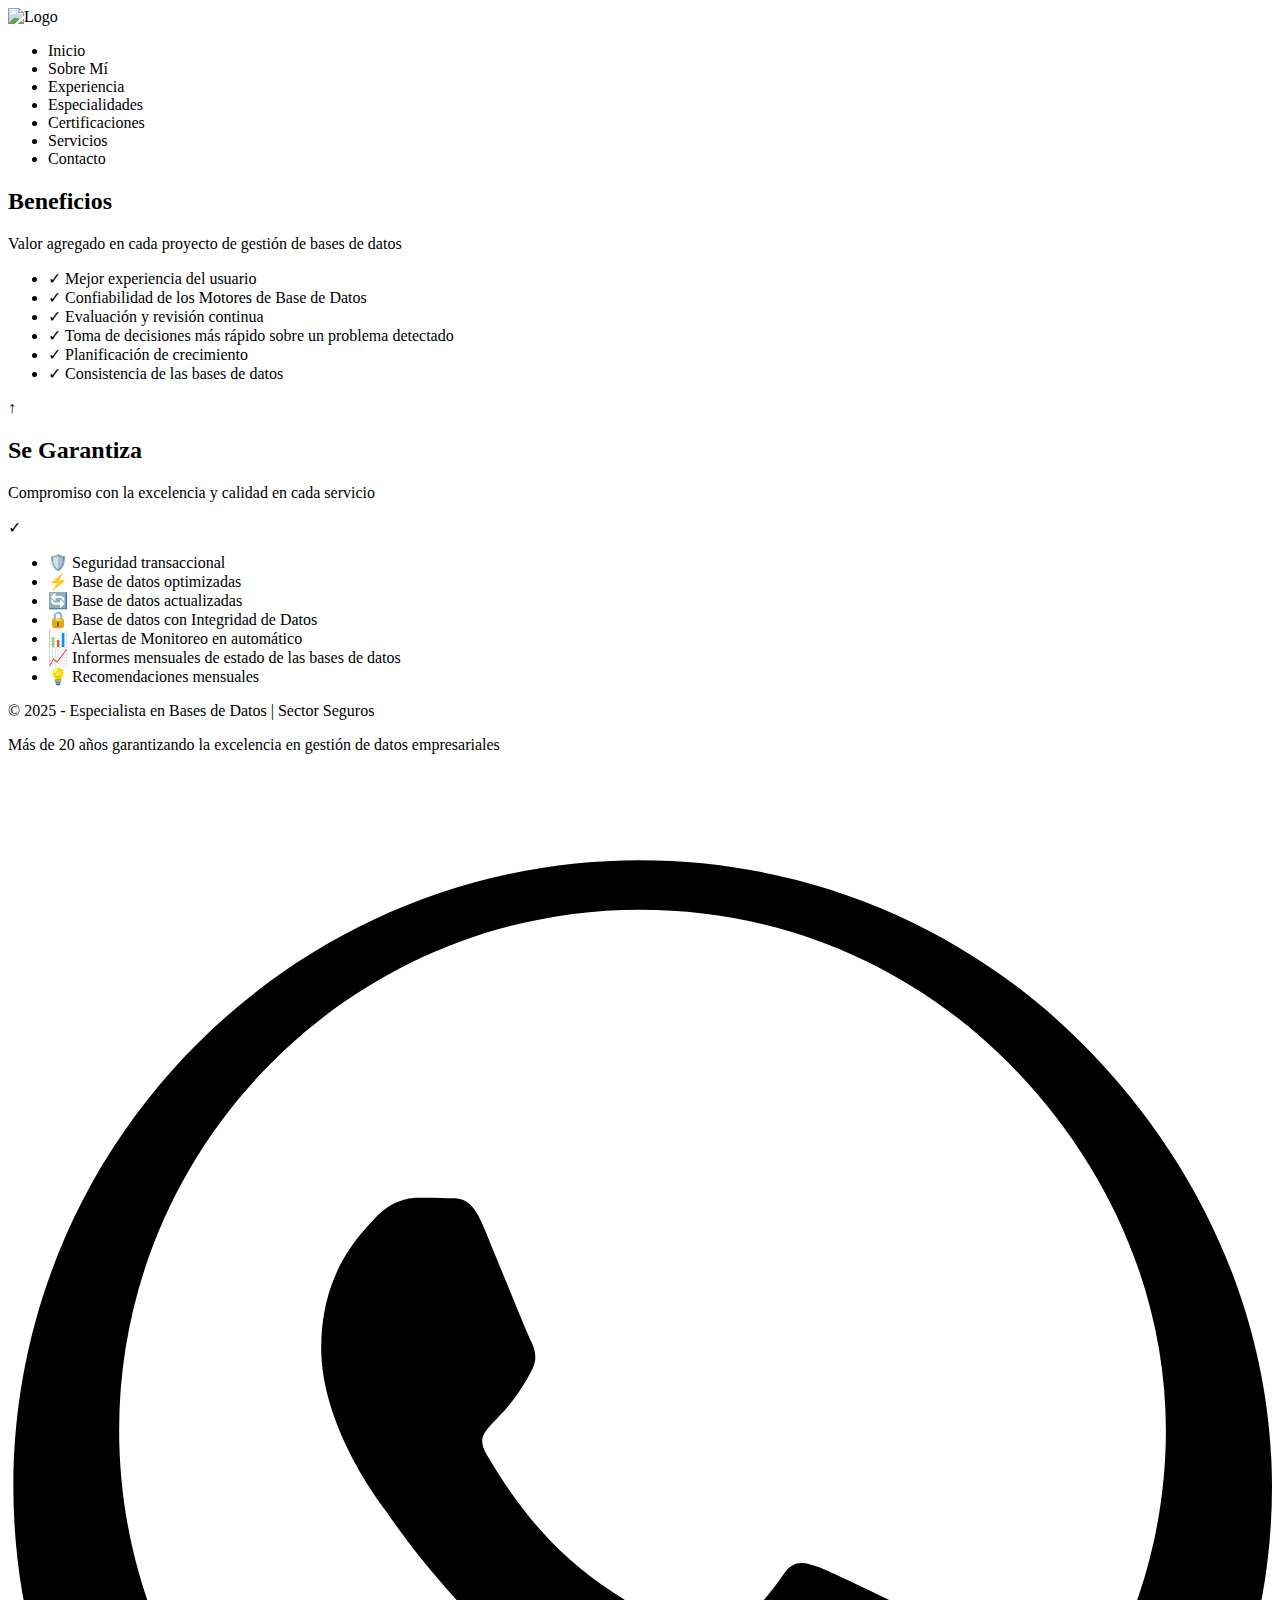
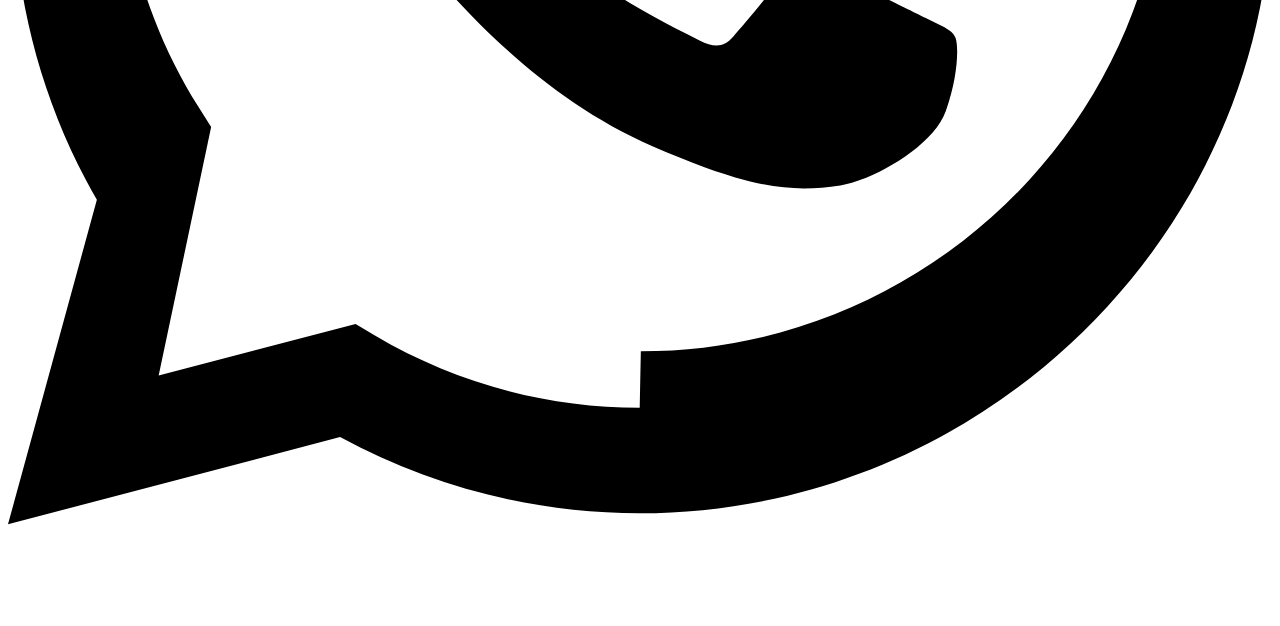
<file: src/main/resources/templates/servicios.html>
<!DOCTYPE html>
<html xmlns:th="http://www.thymeleaf.org" lang="es">
<head>
    <meta charset="UTF-8">
    <meta name="viewport" content="width=device-width, initial-scale=1.0">
    <meta name="description" content="Servicios profesionales en gestión de bases de datos - Beneficios y Garantías">
    <title th:text="${titulo}">Servicios - Especialista en Bases de Datos</title>
    <link rel="stylesheet" th:href="@{/css/style.css}">
</head>
<body>
    <!-- Header -->
    <header>
        <nav>
            <a th:href="@{/}" class="logo-container">
                <img th:src="@{/images/logo.png}" alt="Logo" class="logo">
            </a>
            <ul class="nav-links">
                <li><a th:href="@{/}">Inicio</a></li>
                <li><a th:href="@{/sobre-mi}">Sobre Mí</a></li>
                <li><a th:href="@{/experiencia}">Experiencia</a></li>
                <li><a th:href="@{/especialidades}">Especialidades</a></li>
                <li><a th:href="@{/certificaciones}">Certificaciones</a></li>
                <li><a th:href="@{/servicios}">Servicios</a></li>
                <li><a th:href="@{/contacto}" class="contact-button">Contacto</a></li>
            </ul>
        </nav>
    </header>

    <!-- Sección Beneficios -->
    <section class="services-section">
        <div class="section-container">
            <h2 class="section-title">Beneficios</h2>
            <p class="section-subtitle">Valor agregado en cada proyecto de gestión de bases de datos</p>
            
            <div class="benefits-container">
                <div class="benefits-list">
                    <ul class="benefits-items">
                        <li>
                            <span class="benefit-icon">✓</span>
                            <span class="benefit-text">Mejor experiencia del usuario</span>
                        </li>
                        <li>
                            <span class="benefit-icon">✓</span>
                            <span class="benefit-text">Confiabilidad de los Motores de Base de Datos</span>
                        </li>
                        <li>
                            <span class="benefit-icon">✓</span>
                            <span class="benefit-text">Evaluación y revisión continua</span>
                        </li>
                        <li>
                            <span class="benefit-icon">✓</span>
                            <span class="benefit-text">Toma de decisiones más rápido sobre un problema detectado</span>
                        </li>
                        <li>
                            <span class="benefit-icon">✓</span>
                            <span class="benefit-text">Planificación de crecimiento</span>
                        </li>
                        <li>
                            <span class="benefit-icon">✓</span>
                            <span class="benefit-text">Consistencia de las bases de datos</span>
                        </li>
                    </ul>
                </div>
                <div class="benefits-graphic">
                    <div class="chart-graphic">
                        <div class="chart-bar" style="height: 40%;"></div>
                        <div class="chart-bar" style="height: 60%;"></div>
                        <div class="chart-bar" style="height: 80%;"></div>
                        <div class="chart-bar" style="height: 100%;">
                            <div class="chart-arrow">↑</div>
                        </div>
                    </div>
                </div>
            </div>
        </div>
    </section>

    <!-- Sección Garantías -->
    <section class="services-section guarantee-section">
        <div class="section-container">
            <h2 class="section-title">Se Garantiza</h2>
            <p class="section-subtitle">Compromiso con la excelencia y calidad en cada servicio</p>
            
            <div class="guarantee-container">
                <div class="guarantee-graphic">
                    <div class="guarantee-icon-wrapper">
                        <div class="guarantee-box">
                            <div class="guarantee-band"></div>
                        </div>
                        <div class="guarantee-shield">
                            <div class="shield-checkmark">✓</div>
                        </div>
                        <div class="guarantee-ribbons">
                            <div class="ribbon ribbon-left"></div>
                            <div class="ribbon ribbon-right"></div>
                        </div>
                    </div>
                </div>
                <div class="guarantee-list">
                    <ul class="guarantee-items">
                        <li>
                            <span class="guarantee-icon">🛡️</span>
                            <span class="guarantee-text">Seguridad transaccional</span>
                        </li>
                        <li>
                            <span class="guarantee-icon">⚡</span>
                            <span class="guarantee-text">Base de datos optimizadas</span>
                        </li>
                        <li>
                            <span class="guarantee-icon">🔄</span>
                            <span class="guarantee-text">Base de datos actualizadas</span>
                        </li>
                        <li>
                            <span class="guarantee-icon">🔒</span>
                            <span class="guarantee-text">Base de datos con Integridad de Datos</span>
                        </li>
                        <li>
                            <span class="guarantee-icon">📊</span>
                            <span class="guarantee-text">Alertas de Monitoreo en automático</span>
                        </li>
                        <li>
                            <span class="guarantee-icon">📈</span>
                            <span class="guarantee-text">Informes mensuales de estado de las bases de datos</span>
                        </li>
                        <li>
                            <span class="guarantee-icon">💡</span>
                            <span class="guarantee-text">Recomendaciones mensuales</span>
                        </li>
                    </ul>
                </div>
            </div>
        </div>
    </section>

    <!-- Footer -->
    <footer>
        <div class="footer-content">
            <p>&copy; 2025 - Especialista en Bases de Datos | Sector Seguros</p>
            <p>Más de 20 años garantizando la excelencia en gestión de datos empresariales</p>
        </div>
    </footer>

    <!-- Botón Flotante de WhatsApp -->
    <a href="https://wa.me/1234567890?text=Hola,%20me%20interesa%20conocer%20más%20sobre%20tus%20servicios" 
       target="_blank" 
       class="whatsapp-float" 
       aria-label="Contactar por WhatsApp">
        <svg xmlns="http://www.w3.org/2000/svg" viewBox="0 0 448 512">
            <path d="M380.9 97.1C339 55.1 283.2 32 223.9 32c-122.4 0-222 99.6-222 222 0 39.1 10.2 77.3 29.6 111L0 480l117.7-30.9c32.4 17.7 68.9 27 106.1 27h.1c122.3 0 224.1-99.6 224.1-222 0-59.3-25.2-115-67.1-157zm-157 341.6c-33.2 0-65.7-8.9-94-25.7l-6.7-4-69.8 18.3L72 339.2l-4.4-7c-18.5-29.4-28.2-63.3-28.2-98.2 0-101.7 82.8-184.5 184.6-184.5 49.3 0 95.6 19.2 130.4 54.1 34.8 34.9 56 81.2 56 130.5 0 101.8-84.1 184.6-186.1 184.6zm101.2-138.2c-5.5-2.8-32.8-16.2-37.9-18-5.1-1.9-8.8-2.8-12.5 2.8-3.7 5.6-14.3 18-17.6 21.8-3.2 3.7-6.5 4.2-12 1.4-32.6-16.3-54-29.1-75.5-66-5.7-9.8 5.7-9.1 16.3-30.3 1.8-3.7.9-6.9-.5-9.7-1.4-2.8-12.5-30.1-17.1-41.2-4.5-10.8-9.1-9.3-12.5-9.5-3.2-.2-6.9-.2-10.6-.2-3.7 0-9.7 1.4-14.8 6.9-5.1 5.6-19.4 19-19.4 46.3 0 27.3 19.9 53.7 22.6 57.4 2.8 3.7 39.1 59.7 94.8 83.8 35.2 15.2 49 16.5 66.6 13.9 10.7-1.6 32.8-13.4 37.4-26.4 4.6-13 4.6-24.1 3.2-26.4-1.3-2.5-5-3.9-10.5-6.6z"/>
        </svg>
    </a>
</body>
</html>
</file>
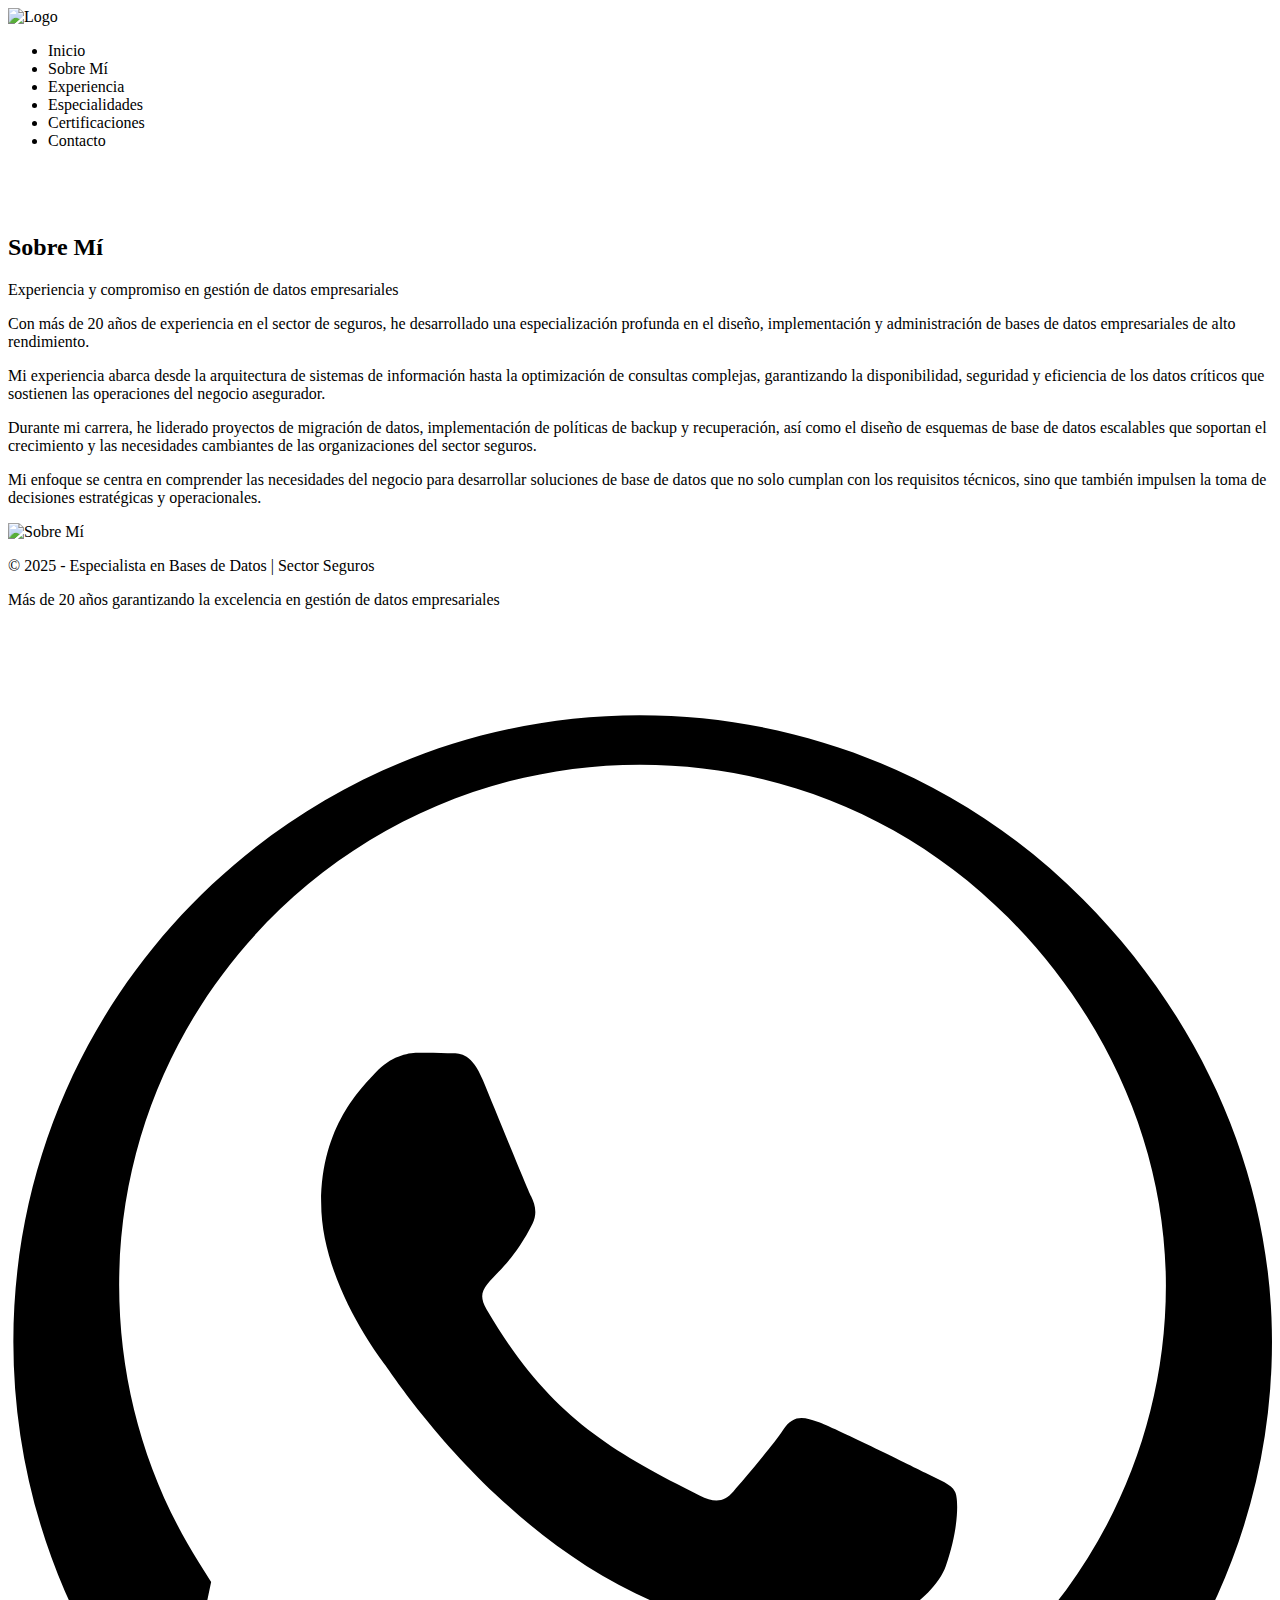
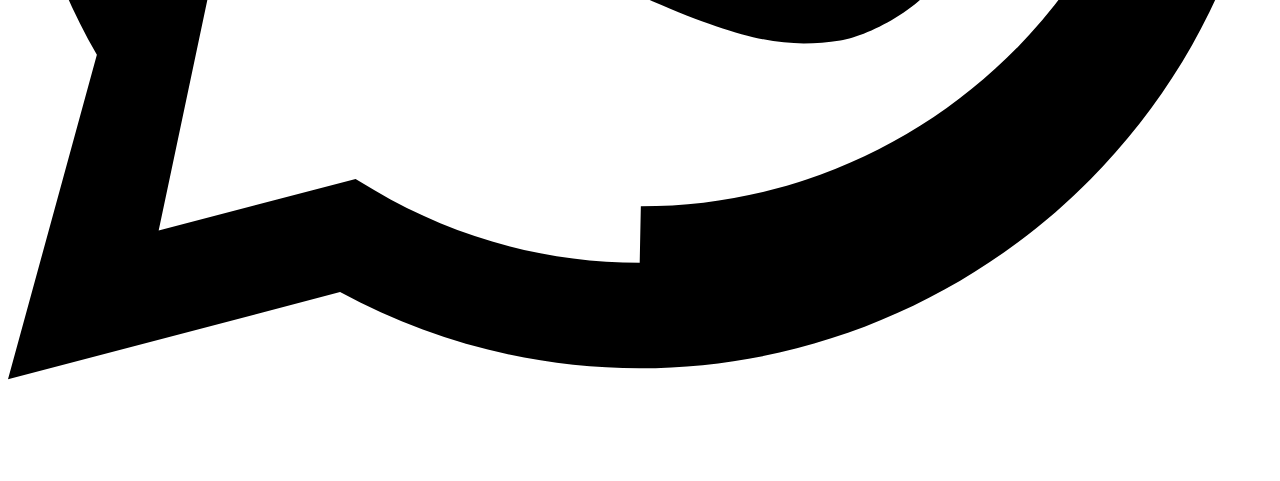
<file: src/main/resources/templates/sobre-mi.html>
<!DOCTYPE html>
<html xmlns:th="http://www.thymeleaf.org" lang="es">
<head>
    <meta charset="UTF-8">
    <meta name="viewport" content="width=device-width, initial-scale=1.0">
    <meta name="description" content="Sobre Mí - Especialista en Bases de Datos con más de 20 años de experiencia en el sector de seguros">
    <title th:text="${titulo}">Sobre Mí - Especialista en Bases de Datos</title>
    <link rel="stylesheet" th:href="@{/css/style.css}">
</head>
<body>
    <!-- Header -->
    <header>
        <nav>
            <a th:href="@{/}" class="logo-container">
                <img th:src="@{/images/logo.png}" alt="Logo" class="logo">
            </a>
            <ul class="nav-links">
                <li><a th:href="@{/}">Inicio</a></li>
                <li><a th:href="@{/sobre-mi}">Sobre Mí</a></li>
                <li><a th:href="@{/experiencia}">Experiencia</a></li>
                <li><a th:href="@{/especialidades}">Especialidades</a></li>
                <li><a th:href="@{/certificaciones}">Certificaciones</a></li>
                <li><a th:href="@{/contacto}" class="contact-button">Contacto</a></li>
            </ul>
        </nav>
    </header>

    <!-- Sección Sobre Mí -->
    <section class="about" style="padding-top: 3rem;">
        <div class="section-container">
            <h2 class="section-title">Sobre Mí</h2>
            <p class="section-subtitle">Experiencia y compromiso en gestión de datos empresariales</p>
            
            <div class="about-content">
                <div class="about-text">
                    <p>
                        Con más de <span class="highlight">20 años de experiencia</span> en el sector de seguros, 
                        he desarrollado una especialización profunda en el diseño, implementación y administración 
                        de bases de datos empresariales de alto rendimiento.
                    </p>
                    <p>
                        Mi experiencia abarca desde la arquitectura de sistemas de información hasta la optimización 
                        de consultas complejas, garantizando la disponibilidad, seguridad y eficiencia de los datos 
                        críticos que sostienen las operaciones del negocio asegurador.
                    </p>
                    <p>
                        Durante mi carrera, he liderado proyectos de migración de datos, implementación de políticas 
                        de backup y recuperación, así como el diseño de esquemas de base de datos escalables que 
                        soportan el crecimiento y las necesidades cambiantes de las organizaciones del sector seguros.
                    </p>
                    <p>
                        Mi enfoque se centra en comprender las necesidades del negocio para desarrollar soluciones 
                        de base de datos que no solo cumplan con los requisitos técnicos, sino que también impulsen 
                        la toma de decisiones estratégicas y operacionales.
                    </p>
                </div>
                <div class="about-image">
                    <img th:src="@{/images/Imagen2.png}" alt="Sobre Mí">
                </div>
            </div>
        </div>
    </section>

    <!-- Footer -->
    <footer>
        <div class="footer-content">
            <p>&copy; 2025 - Especialista en Bases de Datos | Sector Seguros</p>
            <p>Más de 20 años garantizando la excelencia en gestión de datos empresariales</p>
        </div>
    </footer>

    <!-- Botón Flotante de WhatsApp -->
    <a href="https://wa.me/1234567890?text=Hola,%20me%20interesa%20conocer%20más%20sobre%20tus%20servicios" 
       target="_blank" 
       class="whatsapp-float" 
       aria-label="Contactar por WhatsApp">
        <svg xmlns="http://www.w3.org/2000/svg" viewBox="0 0 448 512">
            <path d="M380.9 97.1C339 55.1 283.2 32 223.9 32c-122.4 0-222 99.6-222 222 0 39.1 10.2 77.3 29.6 111L0 480l117.7-30.9c32.4 17.7 68.9 27 106.1 27h.1c122.3 0 224.1-99.6 224.1-222 0-59.3-25.2-115-67.1-157zm-157 341.6c-33.2 0-65.7-8.9-94-25.7l-6.7-4-69.8 18.3L72 339.2l-4.4-7c-18.5-29.4-28.2-63.3-28.2-98.2 0-101.7 82.8-184.5 184.6-184.5 49.3 0 95.6 19.2 130.4 54.1 34.8 34.9 56 81.2 56 130.5 0 101.8-84.1 184.6-186.1 184.6zm101.2-138.2c-5.5-2.8-32.8-16.2-37.9-18-5.1-1.9-8.8-2.8-12.5 2.8-3.7 5.6-14.3 18-17.6 21.8-3.2 3.7-6.5 4.2-12 1.4-32.6-16.3-54-29.1-75.5-66-5.7-9.8 5.7-9.1 16.3-30.3 1.8-3.7.9-6.9-.5-9.7-1.4-2.8-12.5-30.1-17.1-41.2-4.5-10.8-9.1-9.3-12.5-9.5-3.2-.2-6.9-.2-10.6-.2-3.7 0-9.7 1.4-14.8 6.9-5.1 5.6-19.4 19-19.4 46.3 0 27.3 19.9 53.7 22.6 57.4 2.8 3.7 39.1 59.7 94.8 83.8 35.2 15.2 49 16.5 66.6 13.9 10.7-1.6 32.8-13.4 37.4-26.4 4.6-13 4.6-24.1 3.2-26.4-1.3-2.5-5-3.9-10.5-6.6z"/>
        </svg>
    </a>
</body>
</html>
</file>
